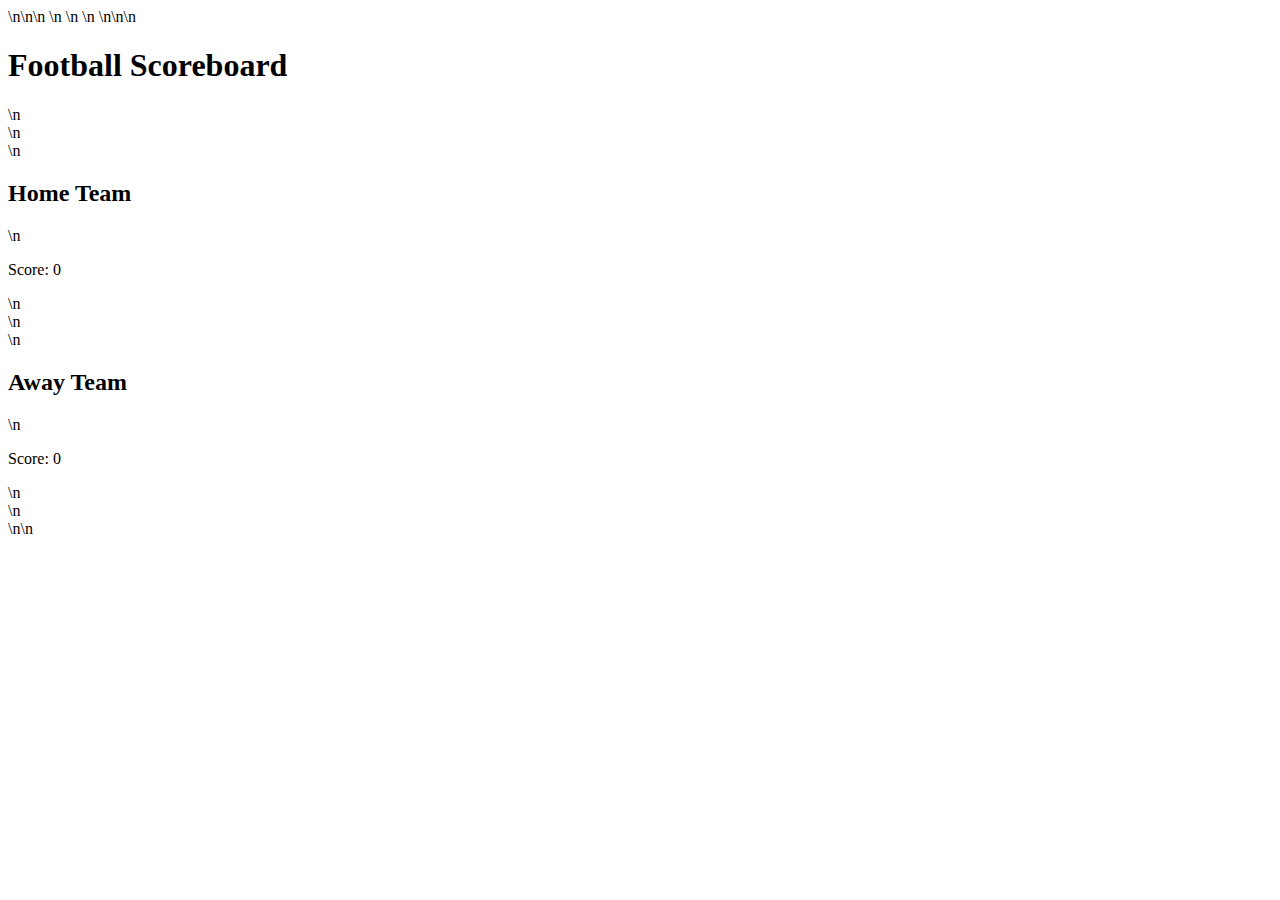
<file: index.html>
<!DOCTYPE html>\n<html lang="en">\n<head>\n    <meta charset="UTF-8">\n    <meta name="viewport" content="width=device-width, initial-scale=1.0">\n    <title>Football Scoreboard</title>\n    <style>\n        body { font-family: Arial, sans-serif; }\n        .scoreboard { display: flex; justify-content: space-between; margin-top: 50px; }\n    </style>\n</head>\n<body>\n    <h1>Football Scoreboard</h1>\n    <div class="scoreboard">\n        <div class="team">\n            <h2>Home Team</h2>\n            <p>Score: <span id="home-score">0</span></p>\n        </div>\n        <div class="team">\n            <h2>Away Team</h2>\n            <p>Score: <span id="away-score">0</span></p>\n        </div>\n    </div>\n</body>\n</html>
</file>
